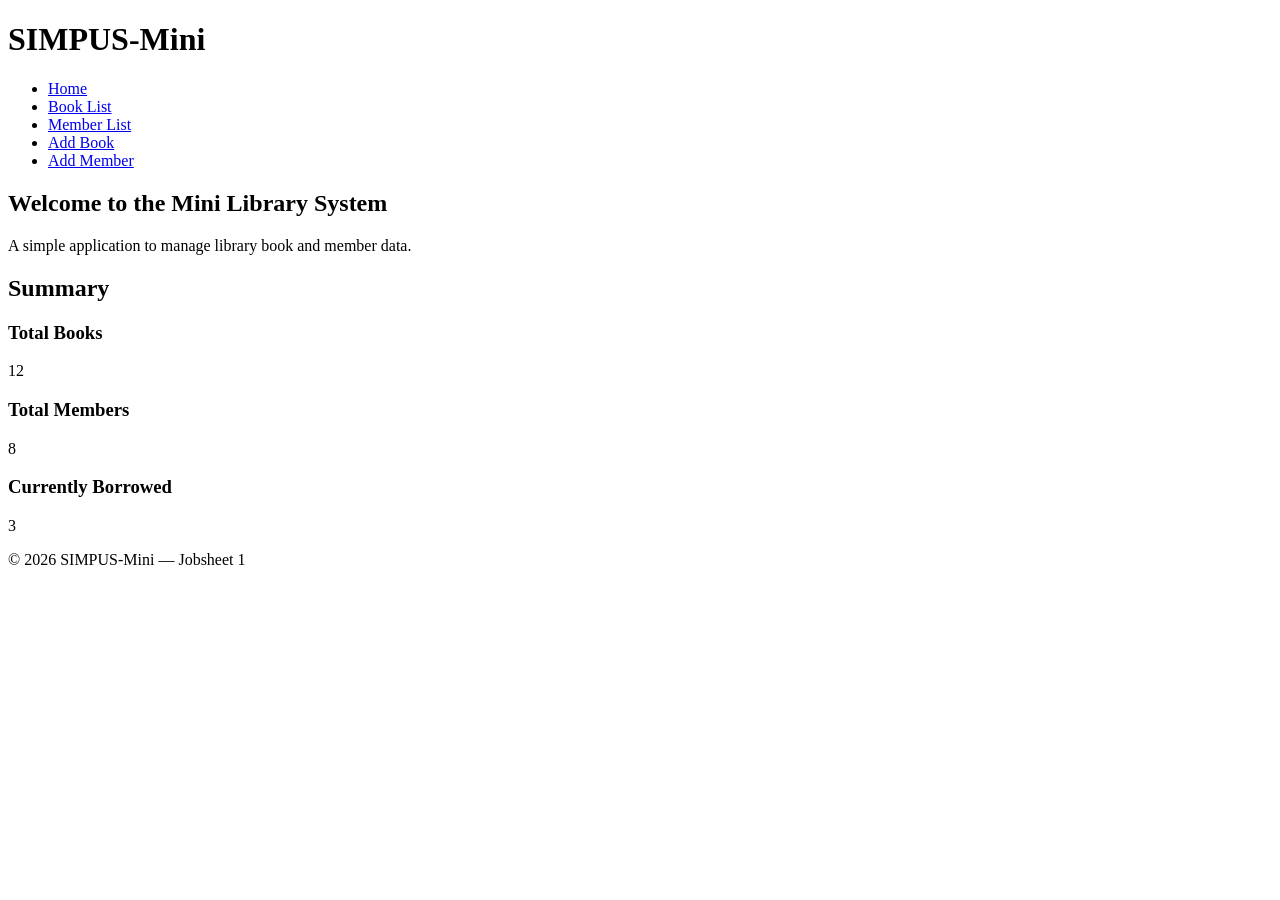
<file: jobsheet-01/index.html>
<!DOCTYPE html>
<html lang="en">
<head>
    <meta charset="UTF-8">
    <title>SIMPUS-Mini | Home</title>

</head>
<body>
    <header>
        <h1>SIMPUS-Mini</h1>
        <nav>
            <ul>
                <li><a href="index.html">Home</a></li>
                <li><a href="books/list.html">Book List</a></li>
                <li><a href="members/list.html">Member List</a></li>
                <li><a href="books/add.html">Add Book</a></li>
                <li><a href="members/add.html">Add Member</a></li>
            </ul>
        </nav>
    </header>

    <main>
        <section>
            <h2>Welcome to the Mini Library System</h2>
            <p>A simple application to manage library book and member data.</p>
        </section>

        <section>
            <h2>Summary</h2>
            <article>
                <h3>Total Books</h3>
                <p>12</p>
            </article>
            <article>
                <h3>Total Members</h3>
                <p>8</p>
            </article>
            <article>
                <h3>Currently Borrowed</h3>
                <p>3</p>
            </article>
        </section>
    </main>

    <footer>
        <p>&copy; 2026 SIMPUS-Mini &mdash; Jobsheet 1</p>
    </footer>
</body>
</html>
</file>
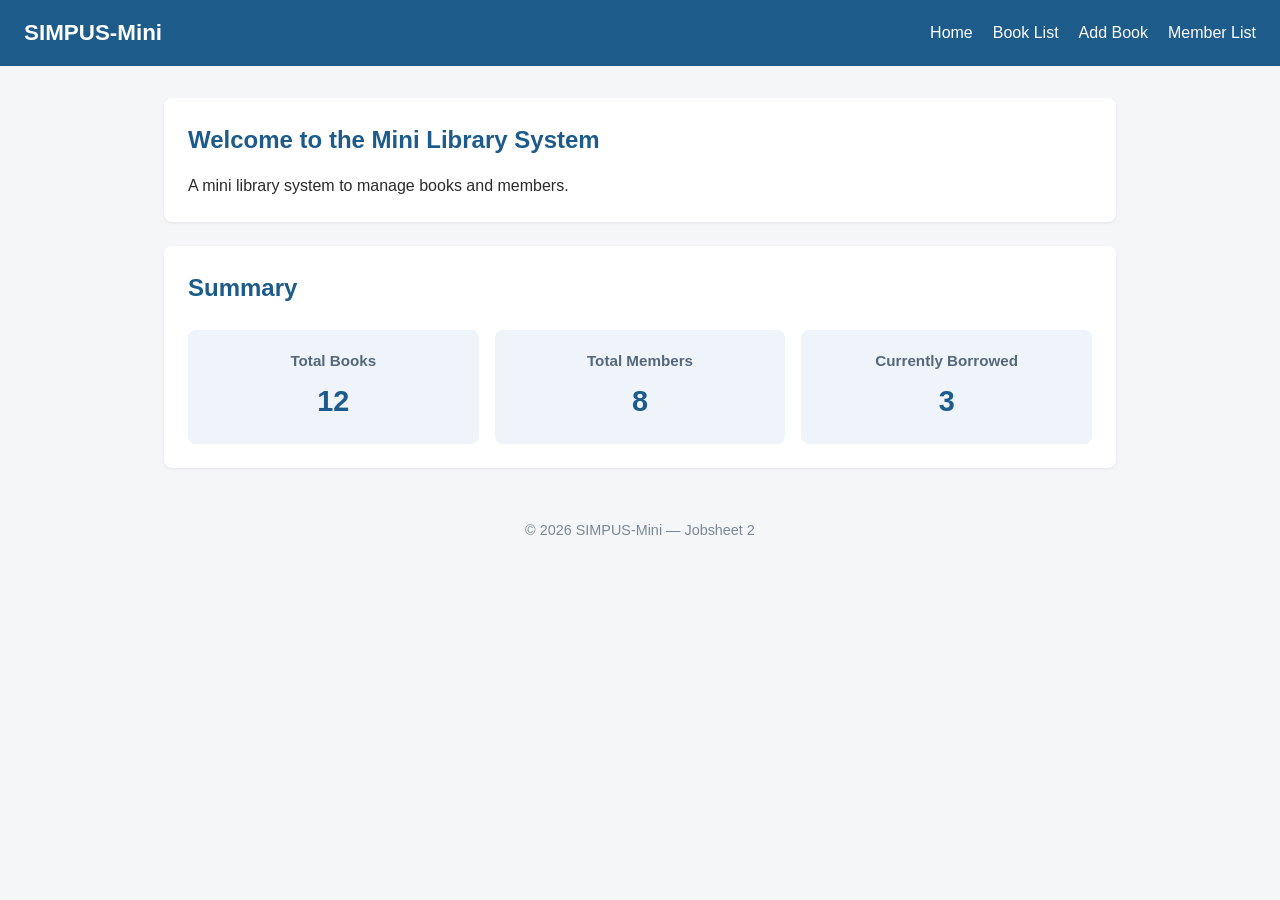
<file: jobsheet-02/index.html>
<!DOCTYPE html>
<html lang="en">
<head>
    <meta charset="UTF-8">
    <title>SIMPUS-Mini | Home</title>
    <link rel="stylesheet" href="assets/css/style.css">
</head>
<body>
    <header>
        <h1>SIMPUS-Mini</h1>
        <nav>
            <ul>
                <li><a href="index.html">Home</a></li>
                <li><a href="books/list.html">Book List</a></li>
                <li><a href="books/add.html">Add Book</a></li>
                <li><a href="members/list.html">Member List</a></li>
            </ul>
        </nav>
    </header>

    <main>
        <section>
            <h2>Welcome to the Mini Library System</h2>
            <p>A mini library system to manage books and members.</p>
        </section>
        
        <section>
            <h2>Summary</h2>
            <article>
                <h3>Total Books</h3>
                <p>12</p>
            </article>
            <article>
                <h3>Total Members</h3>
                <p>8</p>
            </article>
            <article>
                <h3>Currently Borrowed</h3>
                <p>3</p>
            </article>
        </section>
    </main>

    <footer>
        <p>&copy; 2026 SIMPUS-Mini &mdash; Jobsheet 2</p>
    </footer>
</body>
</html>
</file>
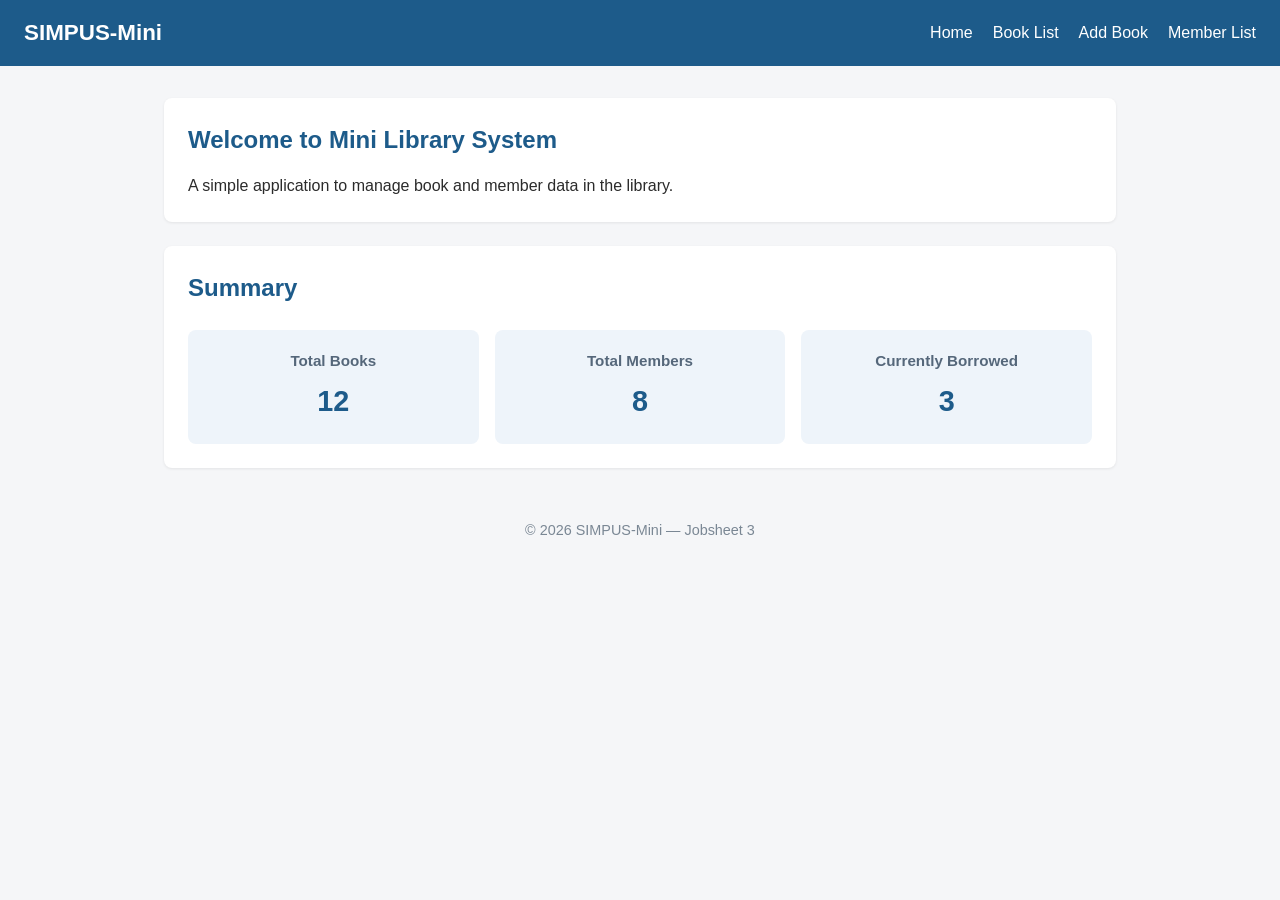
<file: jobsheet-03/index.html>
<!DOCTYPE html>
<html lang="en">
<head>
    <meta charset="UTF-8">
    <meta name="viewport" content="width=device-width, initial-scale=1">
    <title>SIMPUS-Mini | Home</title>
    <link rel="stylesheet" href="assets/css/style.css">
</head>
<body>
    <header>
        <h1>SIMPUS-Mini</h1>
        <input type="checkbox" id="nav-toggle" class="nav-toggle">
        <label for="nav-toggle" class="nav-toggle-label">&#9776;</label>
        <nav>
            <ul>
                <li><a href="index.html">Home</a></li>
                <li><a href="books/list.html">Book List</a></li>
                <li><a href="books/add.html">Add Book</a></li>
                <li><a href="members/list.html">Member List</a></li>
            </ul>
        </nav>
    </header>

    <main>
        <section>
            <h2>Welcome to Mini Library System</h2>
            <p>A simple application to manage book and member data in the library.</p>
        </section>

        <section>
            <h2>Summary</h2>
            <article>
                <h3>Total Books</h3>
                <p>12</p>
            </article>
            <article>
                <h3>Total Members</h3>
                <p>8</p>
            </article>
            <article>
                <h3>Currently Borrowed</h3>
                <p>3</p>
            </article>
        </section>
    </main>

    <footer>
        <p>&copy; 2026 SIMPUS-Mini &mdash; Jobsheet 3</p>
    </footer>
</body>
</html>
</file>
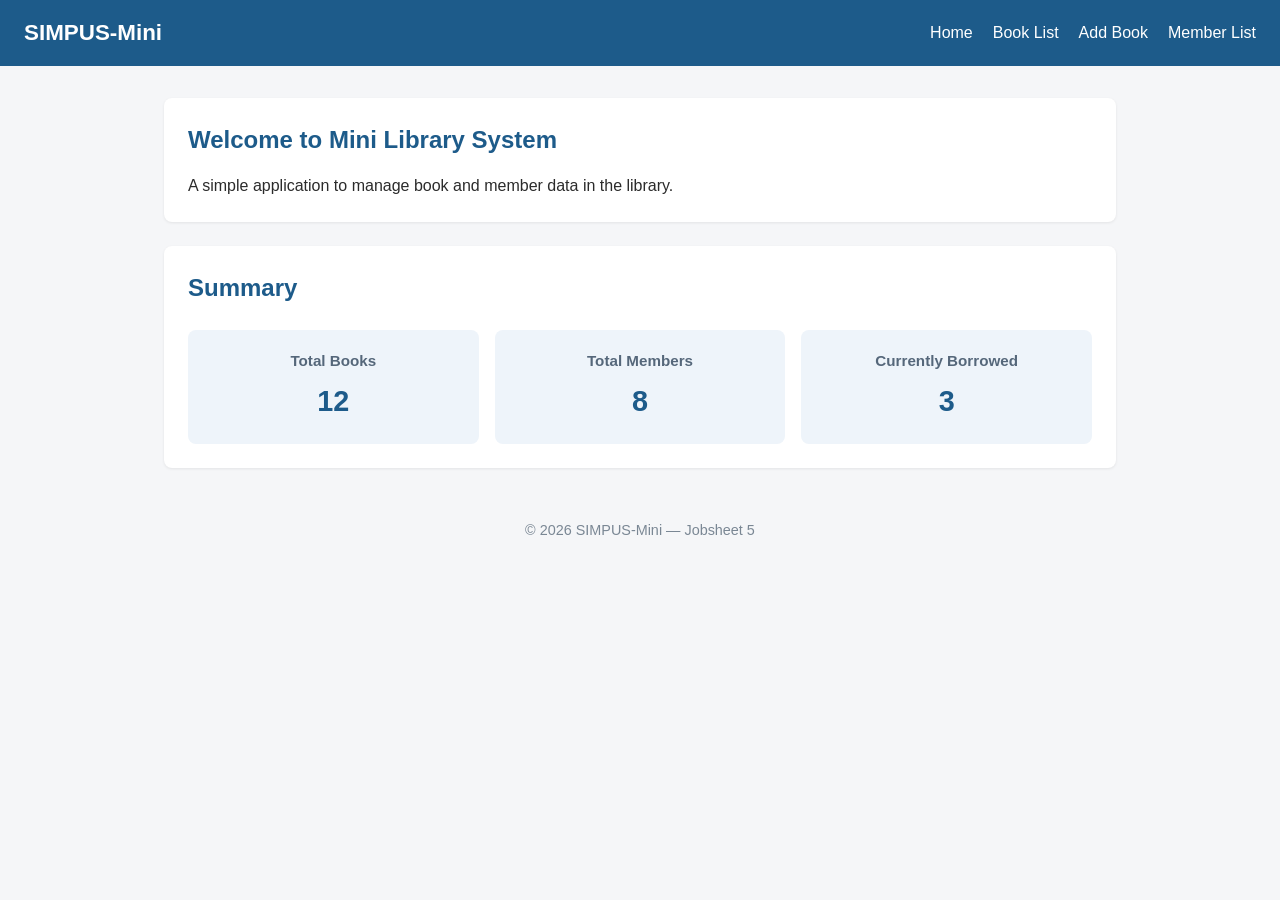
<file: jobsheet-05/index.html>
<!DOCTYPE html>
<html lang="en">
<head>
    <meta charset="UTF-8">
    <meta name="viewport" content="width=device-width, initial-scale=1">
    <title>SIMPUS-Mini | Home</title>
    <link rel="stylesheet" href="assets/css/style.css">
</head>
<body>
    <header>
        <h1>SIMPUS-Mini</h1>
        <button type="button" id="nav-toggle-btn" class="nav-toggle-label" aria-label="Menu">&#9776;</button>
        <nav>
            <ul>
                <li><a href="index.html">Home</a></li>
                <li><a href="books/list.html">Book List</a></li>
                <li><a href="books/add.html">Add Book</a></li>
                <li><a href="members/list.html">Member List</a></li>
            </ul>
        </nav>
    </header>

    <main>
        <section>
            <h2>Welcome to Mini Library System</h2>
            <p>A simple application to manage book and member data in the library.</p>
        </section>

        <section>
            <h2>Summary</h2>
            <article>
                <h3>Total Books</h3>
                <p>12</p>
            </article>
            <article>
                <h3>Total Members</h3>
                <p>8</p>
            </article>
            <article>
                <h3>Currently Borrowed</h3>
                <p>3</p>
            </article>
        </section>
    </main>

    <footer>
        <p>&copy; 2026 SIMPUS-Mini &mdash; Jobsheet 5</p>
    </footer>
    <script src="assets/js/app.js"></script>
</body>
</html>
</file>
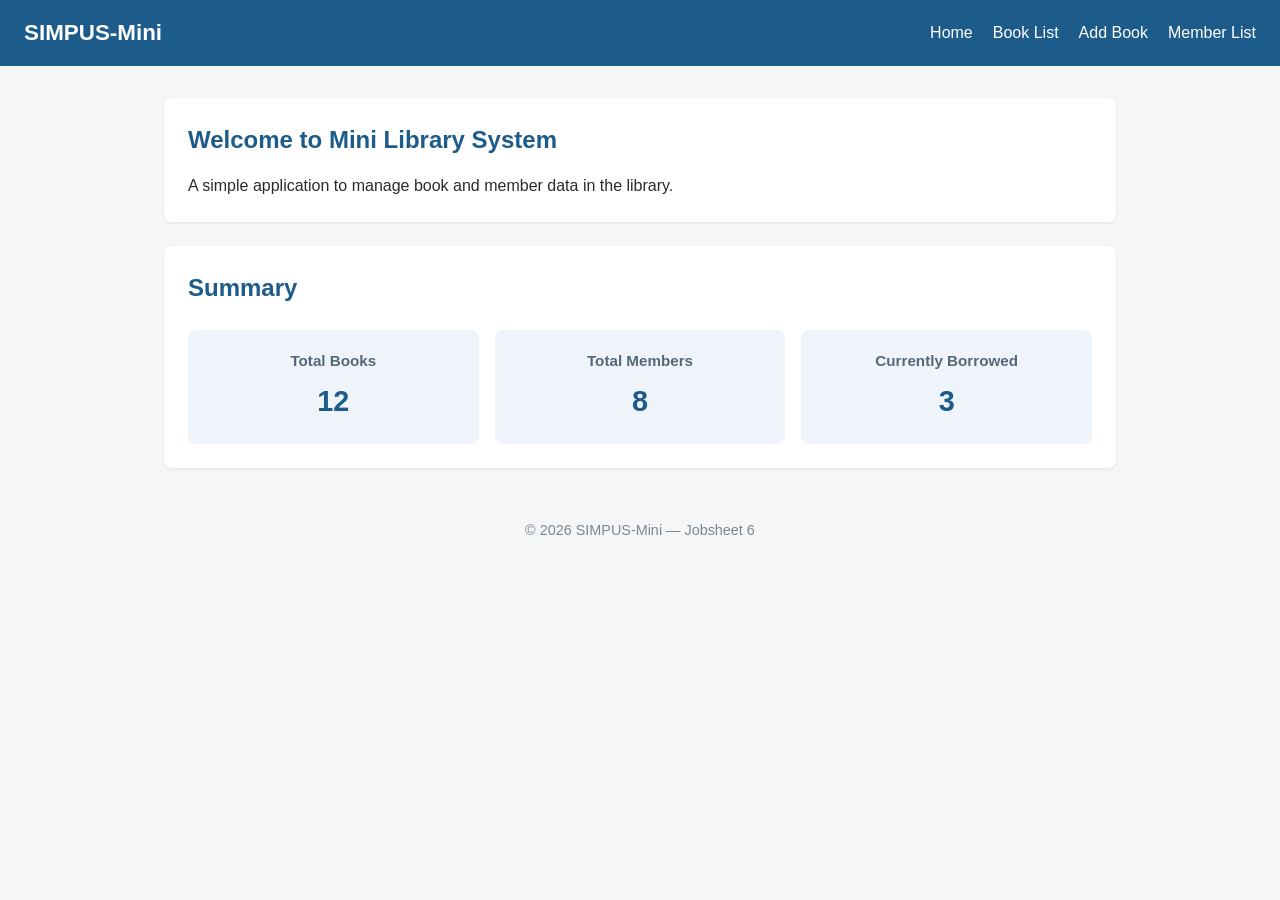
<file: jobsheet-06/index.html>
<!DOCTYPE html>
<html lang="en">
<head>
    <meta charset="UTF-8">
    <meta name="viewport" content="width=device-width, initial-scale=1">
    <title>SIMPUS-Mini | Home</title>
    <link rel="stylesheet" href="assets/css/style.css">
</head>
<body>
    <header>
        <h1>SIMPUS-Mini</h1>
        <button type="button" id="nav-toggle-btn" class="nav-toggle-label" aria-label="Menu">&#9776;</button>
        <nav>
            <ul>
                <li><a href="index.html">Home</a></li>
                <li><a href="books/list.html">Book List</a></li>
                <li><a href="books/add.html">Add Book</a></li>
                <li><a href="members/list.html">Member List</a></li>
            </ul>
        </nav>
    </header>

    <main>
        <section>
            <h2>Welcome to Mini Library System</h2>
            <p>A simple application to manage book and member data in the library.</p>
        </section>

        <section>
            <h2>Summary</h2>
            <article>
                <h3>Total Books</h3>
                <p>12</p>
            </article>
            <article>
                <h3>Total Members</h3>
                <p>8</p>
            </article>
            <article>
                <h3>Currently Borrowed</h3>
                <p>3</p>
            </article>
        </section>
    </main>

    <footer>
        <p>&copy; 2026 SIMPUS-Mini &mdash; Jobsheet 6</p>
    </footer>
    <script src="assets/js/app.js"></script>
</body>
</html>
</file>
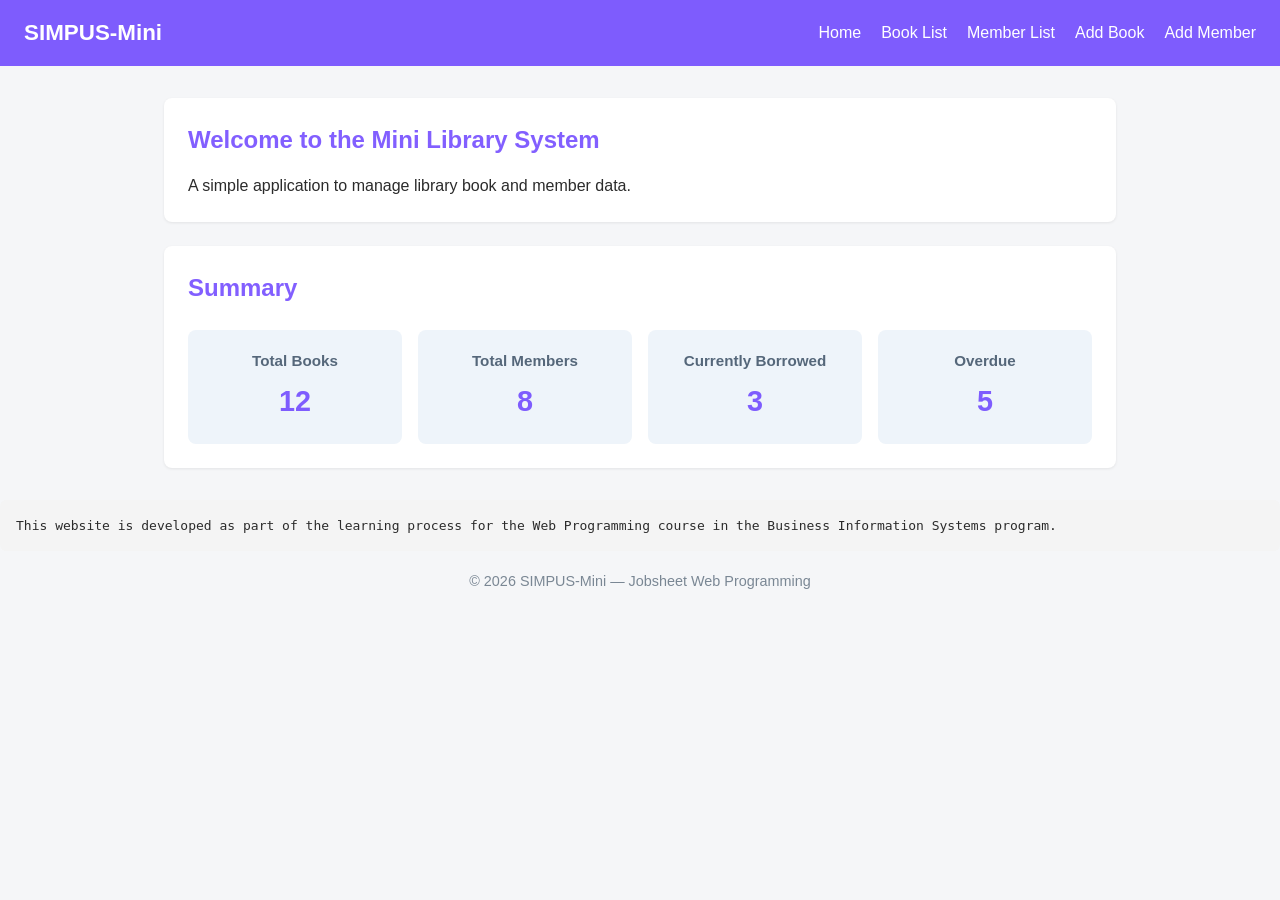
<file: My Website/index.html>
<!DOCTYPE html>
<html lang="en">
<head>
    <meta charset="UTF-8">
    <meta name="viewport" content="width=device-width, initial-scale=1">
    <title>SIMPUS-Mini | Home</title>
    <link rel="stylesheet" href="assets/assets/css/style.css">
</head>
<body>
    <header>
        <h1>SIMPUS-Mini</h1>
        <button type="button" id="nav-toggle-btn" class="nav-toggle-label" aria-label="Menu">&#9776;</button>
        <nav>
            <ul>
                <li><a href="index.html">Home</a></li>
                <li><a href="books/list.html">Book List</a></li>
                <li><a href="members/list.html">Member List</a></li>
                <li><a href="books/add.html">Add Book</a></li>
                <li><a href="members/add.html">Add Member</a></li>
            </ul>
        </nav>
    </header>

    <main>
        <section>
            <h2>Welcome to the Mini Library System</h2>
            <p>A simple application to manage library book and member data.</p>
        </section>

        <section>
            <h2>Summary</h2>
            <article>
                <h3>Total Books</h3>
                <p>12</p>
            </article>
            <article>
                <h3>Total Members</h3>
                <p>8</p>
            </article>
            <article>
                <h3>Currently Borrowed</h3>
                <p>3</p>
            </article>
            <article>
                <h3>Overdue</h3>
                <p>5</p>
            </article>
        </section>
    </main>

    <pre>This website is developed as part of the learning process for the Web Programming course in the Business Information Systems program.</pre>

    <footer>
        <p>&copy; 2026 SIMPUS-Mini &mdash; Jobsheet Web Programming</p>
    </footer>
    <script src="assets/assets/js/app.js"></script>
</body>
</html>
</file>
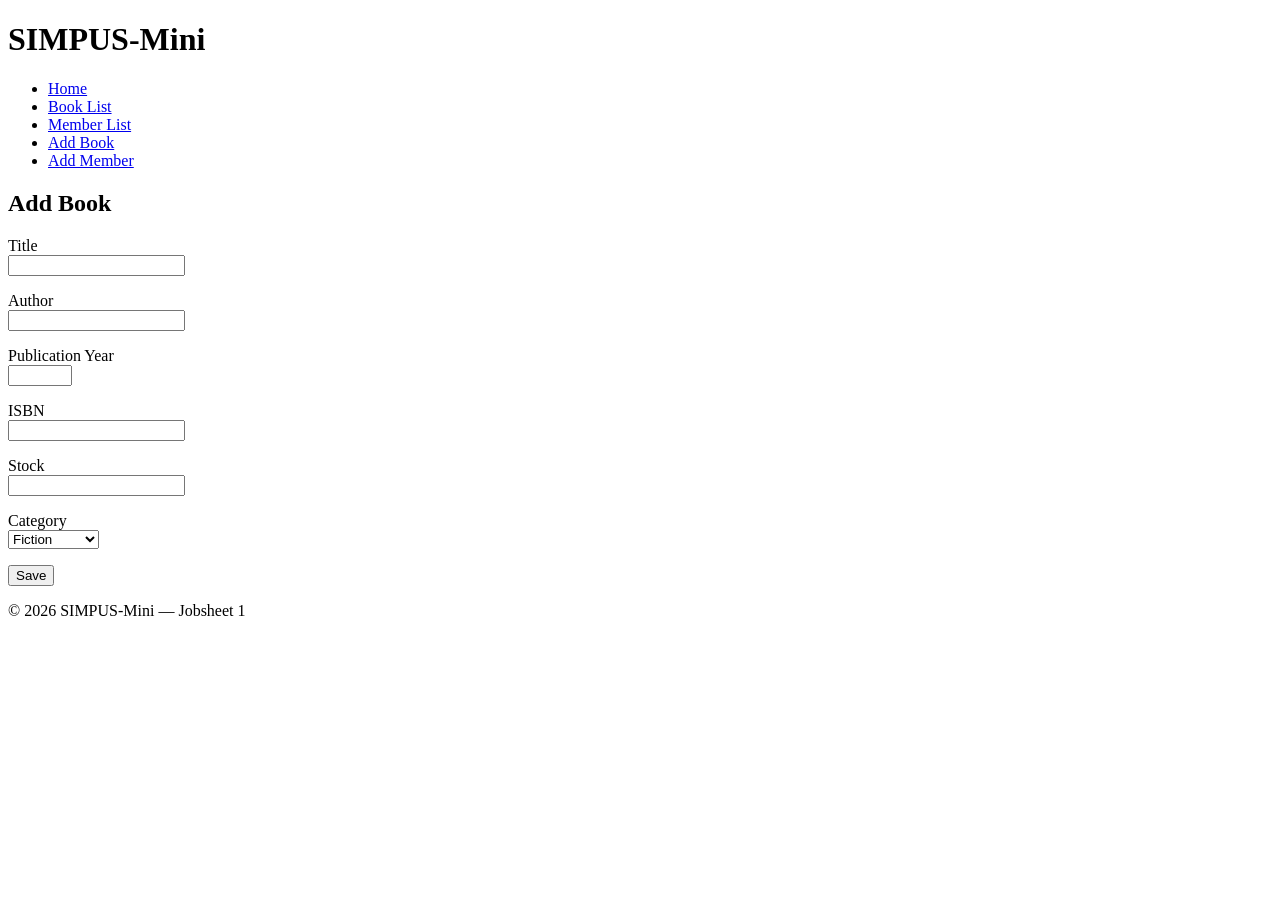
<file: jobsheet-01/books/add.html>
<!DOCTYPE html>
<html lang="en">
<head>
    <meta charset="UTF-8">
    <title>SIMPUS-Mini | Add Book</title>
</head>
<body>
    <header>
        <h1>SIMPUS-Mini</h1>
        <nav>
            <ul>
                <li><a href="../index.html">Home</a></li>
                <li><a href="list.html">Book List</a></li>
                <li><a href="../members/list.html">Member List</a></li>
                <li><a href="../books/add.html">Add Book</a></li>
                <li><a href="../members/add.html">Add Member</a></li>
            </ul>
        </nav>
    </header>

    <main>
        <section>
            <h2>Add Book</h2>
            <form>
                <p>
                    <label for="title">Title</label><br>
                    <input type="text" id="title" name="title" required>
                </p>
                <p>
                    <label for="author">Author</label><br>
                    <input type="text" id="author" name="author" required>
                </p>
                <p>
                    <label for="year">Publication Year</label><br>
                    <input type="number" id="year" name="year" min="1900" max="2026" required>
                </p>
                <p>
                    <label for="isbn">ISBN</label><br>
                    <input type="text" id="isbn" name="isbn">
                </p>
                <p>
                    <label for="stock">Stock</label><br>
                    <input type="number" id="stock" name="stock" min="0" required>
                </p>
                <p>
                    <label for="category">Category</label><br>
                    <select id="category" name="category">
                        <option value="fiction">Fiction</option>
                        <option value="non-fiction">Non-Fiction</option>
                        <option value="reference">Reference</option>
                    </select>
                </p>
                <p>
                    <button type="submit">Save</button>
                </p>
            </form>
        </section>
    </main>

    <footer>
        <p>&copy; 2026 SIMPUS-Mini &mdash; Jobsheet 1</p>
    </footer>
</body>
</html>
</file>
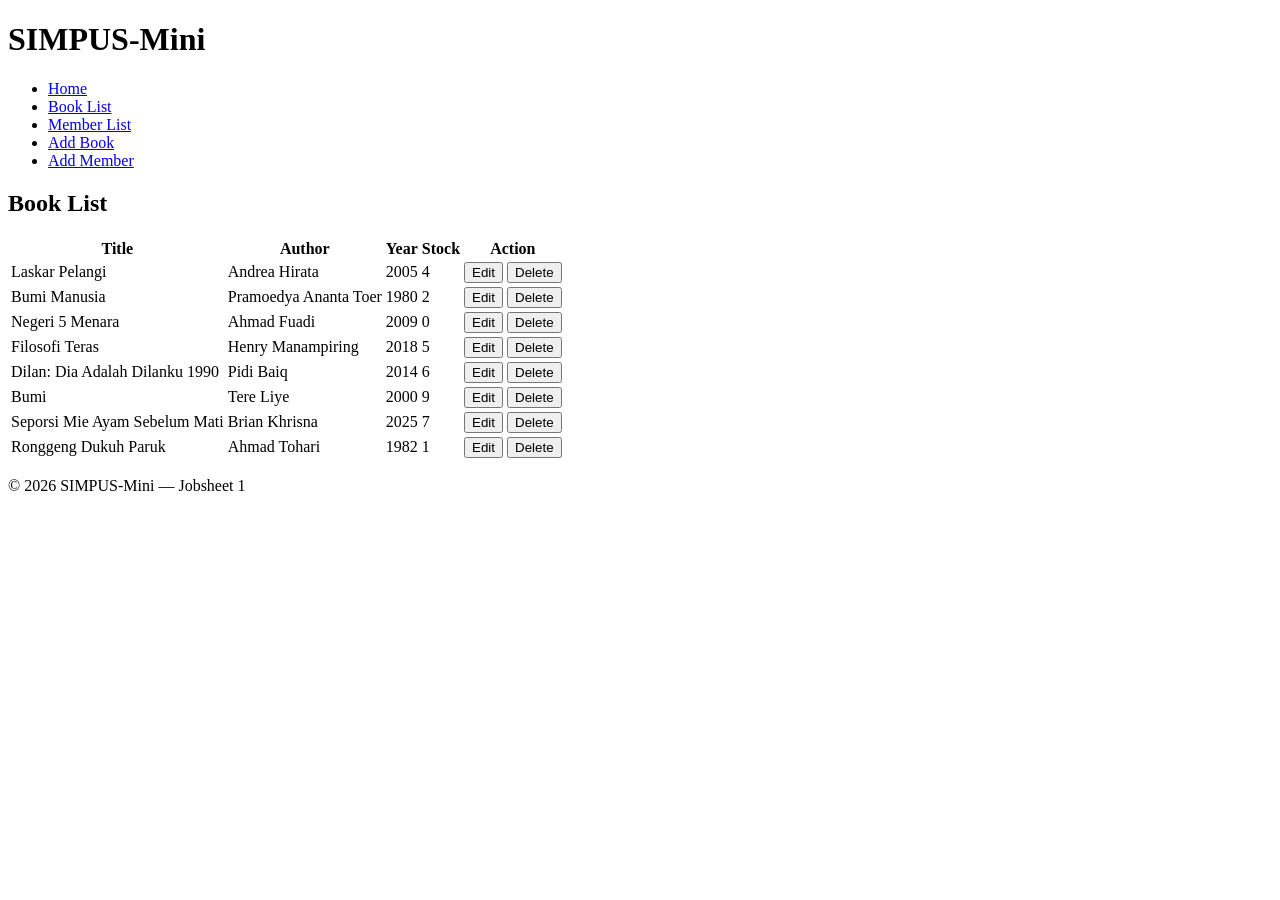
<file: jobsheet-01/books/list.html>
<!DOCTYPE html>
<html lang="en">
<head>
    <meta charset="UTF-8">
    <title>SIMPUS-Mini | Book List</title>
</head>
<body>
    <header>
        <h1>SIMPUS-Mini</h1>
        <nav>
            <ul>
                <li><a href="../index.html">Home</a></li>
                <li><a href="list.html">Book List</a></li>
                <li><a href="../members/list.html">Member List</a></li>
                <li><a href="../books/add.html">Add Book</a></li>
                <li><a href="../members/add.html">Add Member</a></li>
            </ul>
        </nav>
    </header>

    <main>
        <section>
            <h2>Book List</h2>
            <table>
                <thead>
                    <tr>
                        <th>Title</th>
                        <th>Author</th>
                        <th>Year</th>
                        <th>Stock</th>
                        <th>Action</th>
                    </tr>
                </thead>
                <tbody>
                    <tr>
                        <td>Laskar Pelangi</td>
                        <td>Andrea Hirata</td>
                        <td>2005</td>
                        <td>4</td>
                        <td>
                            <button type="button">Edit</button>
                            <button type="button">Delete</button>
                        </td>
                    </tr>
                    <tr>
                        <td>Bumi Manusia</td>
                        <td>Pramoedya Ananta Toer</td>
                        <td>1980</td>
                        <td>2</td>
                        <td>
                            <button type="button">Edit</button>
                            <button type="button">Delete</button>
                        </td>
                    </tr>
                    <tr>
                        <td>Negeri 5 Menara</td>
                        <td>Ahmad Fuadi</td>
                        <td>2009</td>
                        <td>0</td>
                        <td>
                            <button type="button">Edit</button>
                            <button type="button">Delete</button>
                        </td>
                    </tr>
                    <tr>
                        <td>Filosofi Teras</td>
                        <td>Henry Manampiring</td>
                        <td>2018</td>
                        <td>5</td>
                        <td>
                            <button type="button">Edit</button>
                            <button type="button">Delete</button>
                        </td>
                    </tr>
                    <tr>
                        <td>Dilan: Dia Adalah Dilanku 1990</td>
                        <td>Pidi Baiq</td>
                        <td>2014</td>
                        <td>6</td>
                        <td>
                            <button type="button">Edit</button>
                            <button type="button">Delete</button>
                        </td>
                    </tr>
                    <tr>
                        <td>Bumi</td>
                        <td>Tere Liye</td>
                        <td>2000</td>
                        <td>9</td>
                        <td>
                            <button type="button">Edit</button>
                            <button type="button">Delete</button>
                        </td>
                    </tr>
                    <tr>
                        <td>Seporsi Mie Ayam Sebelum Mati</td>
                        <td>Brian Khrisna</td>
                        <td>2025</td>
                        <td>7</td>
                        <td>
                            <button type="button">Edit</button>
                            <button type="button">Delete</button>
                        </td>
                    </tr>
                    <tr>
                        <td>Ronggeng Dukuh Paruk</td>
                        <td>Ahmad Tohari</td>
                        <td>1982</td>
                        <td>1</td>
                        <td>
                            <button type="button">Edit</button>
                            <button type="button">Delete</button>
                        </td>
                    </tr>
                </tbody>
            </table>
        </section>
    </main>

    <footer>
        <p>&copy; 2026 SIMPUS-Mini &mdash; Jobsheet 1</p>
    </footer>
</body>
</html>
</file>
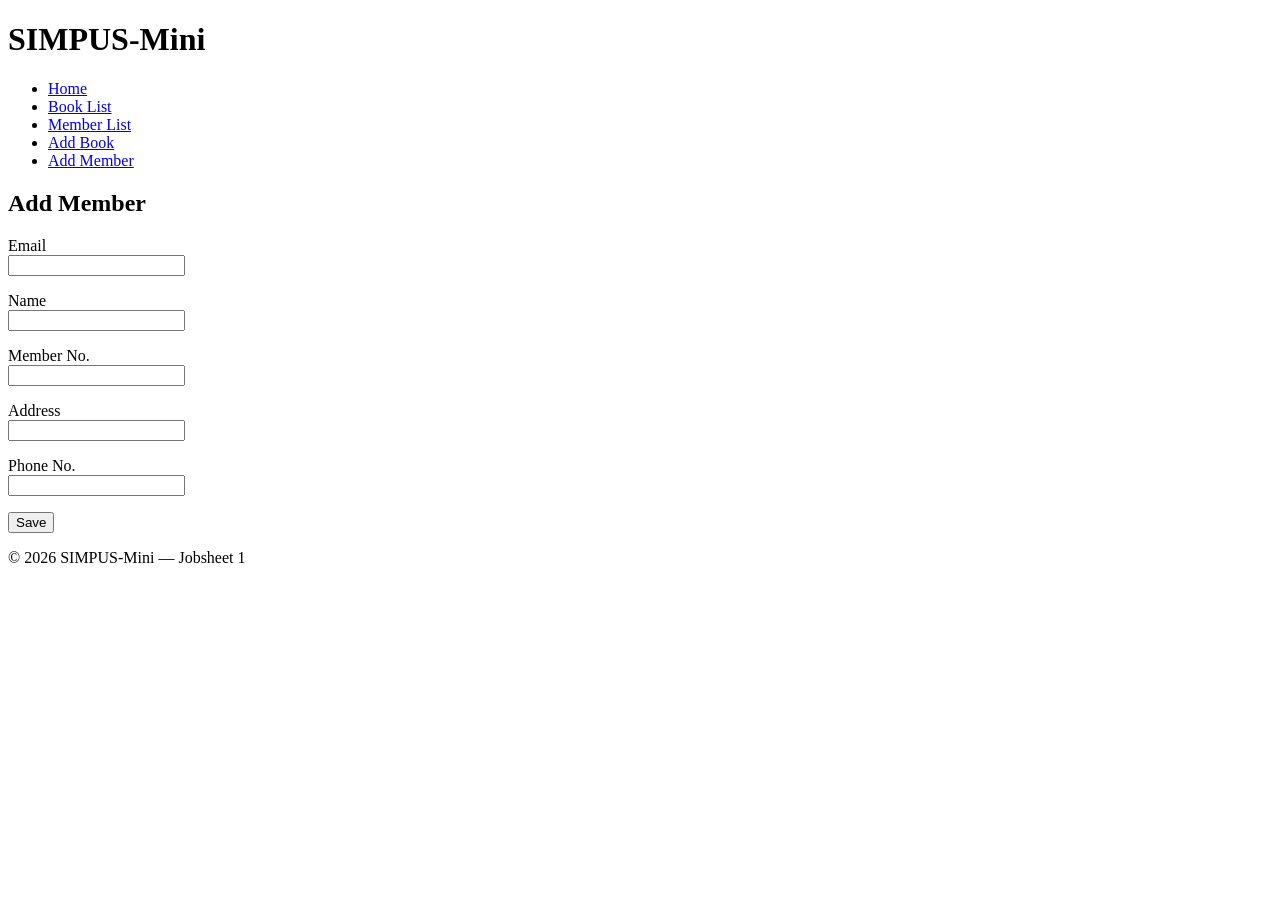
<file: jobsheet-01/members/add.html>
<!DOCTYPE html>
<html lang="en">
<head>
    <meta charset="UTF-8">
    <title>SIMPUS-Mini | Add Member</title>
</head>
<body>
    <header>
        <h1>SIMPUS-Mini</h1>
        <nav>
            <ul>
                <li><a href="../index.html">Home</a></li>
                <li><a href="../books/list.html">Book List</a></li>
                <li><a href="list.html">Member List</a></li>
                <li><a href="../books/add.html">Add Book</a></li>
                <li><a href="../members/add.html">Add Member</a></li>
            </ul>
        </nav>
    </header>

    <main>
        <section>
            <h2>Add Member</h2>
            <form>
                <p>
                    <label for="email">Email</label><br>
                    <input type="text" id="email" email="email" required>
                </p>
                <p>
                    <label for="name">Name</label><br>
                    <input type="text" id="name" name="name" required>
                </p>
                <p>
                    <label for="member_no">Member No.</label><br>
                    <input type="text" id="member_no" name="member_no" required>
                </p>
                <p>
                    <label for="address">Address</label><br>
                    <input type="text" id="address" name="address">
                </p>
                <p>
                    <label for="phone">Phone No.</label><br>
                    <input type="text" id="phone" name="phone">
                </p>
                <p>
                    <button type="submit">Save</button>
                </p>
            </form>
        </section>
    </main>

    <footer>
        <p>&copy; 2026 SIMPUS-Mini &mdash; Jobsheet 1</p>
    </footer>
</body>
</html>
</file>
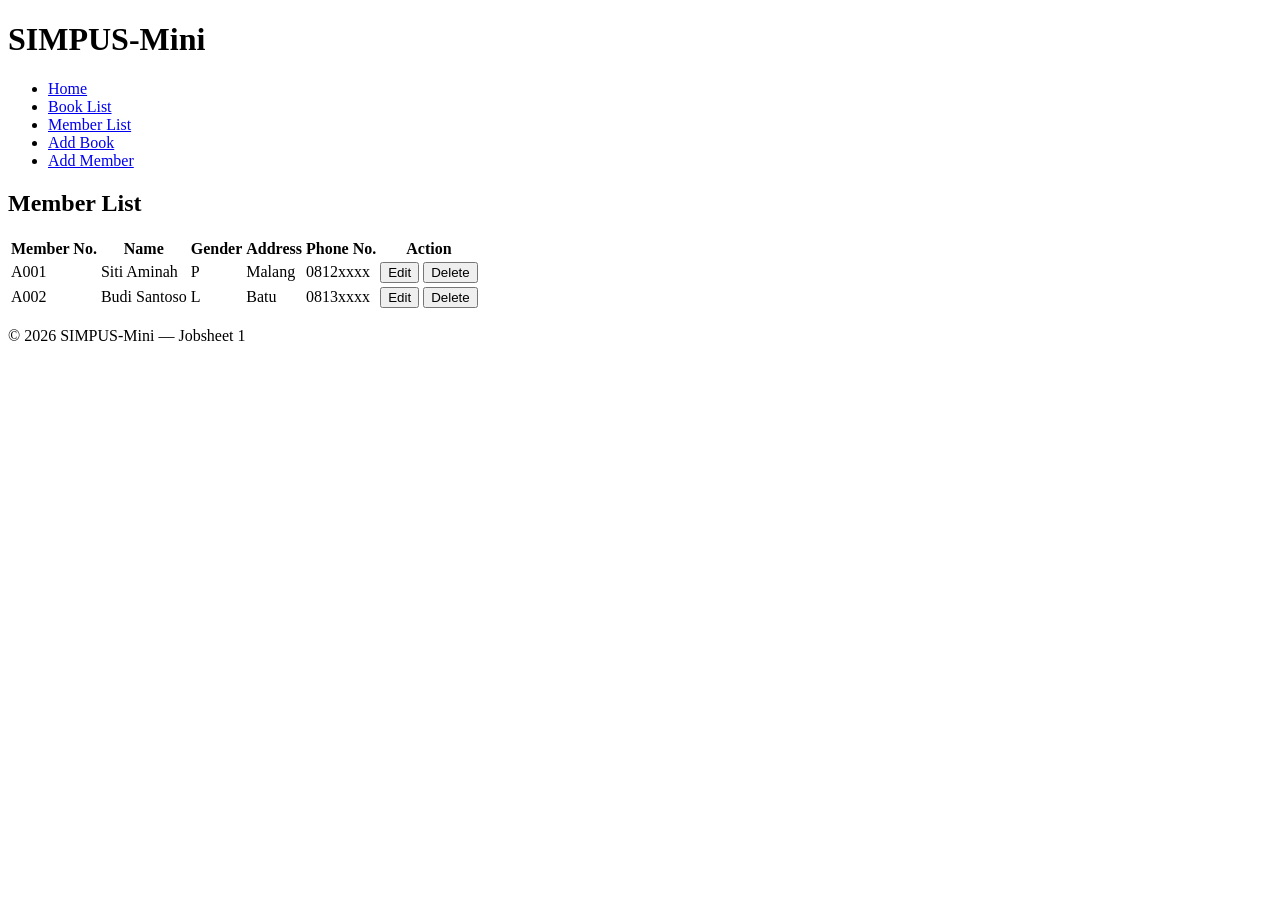
<file: jobsheet-01/members/list.html>
<!DOCTYPE html>
<html lang="en">
<head>
    <meta charset="UTF-8">
    <title>SIMPUS-Mini | Member List</title>
</head>
<body>
    <header>
        <h1>SIMPUS-Mini</h1>
        <nav>
            <ul>
                <li><a href="../index.html">Home</a></li>
                <li><a href="../books/list.html">Book List</a></li>
                <li><a href="list.html">Member List</a></li>
                <li><a href="../books/add.html">Add Book</a></li>
                <li><a href="../members/add.html">Add Member</a></li>
            </ul>
        </nav>
    </header>

    <main>
        <section>
            <h2>Member List</h2>
            <table>
                <thead>
                    <tr>
                        <th>Member No.</th>
                        <th>Name</th>
                        <th>Gender</th>
                        <th>Address</th>
                        <th>Phone No.</th>
                        <th>Action</th>
                    </tr>
                </thead>
                <tbody>
                    <tr>
                        <td>A001</td>
                        <td>Siti Aminah</td>
                        <td>P</td>
                        <td>Malang</td>
                        <td>0812xxxx</td>
                        <td>
                            <button type="button">Edit</button>
                            <button type="button">Delete</button>
                        </td>
                    </tr>
                    <tr>
                        <td>A002</td>
                        <td>Budi Santoso</td>
                        <td>L</td>
                        <td>Batu</td>
                        <td>0813xxxx</td>
                        <td>
                            <button type="button">Edit</button>
                            <button type="button">Delete</button>
                        </td>
                    </tr>
                </tbody>
            </table>
        </section>
    </main>

    <footer>
        <p>&copy; 2026 SIMPUS-Mini &mdash; Jobsheet 1</p>
    </footer>
</body>
</html>
</file>
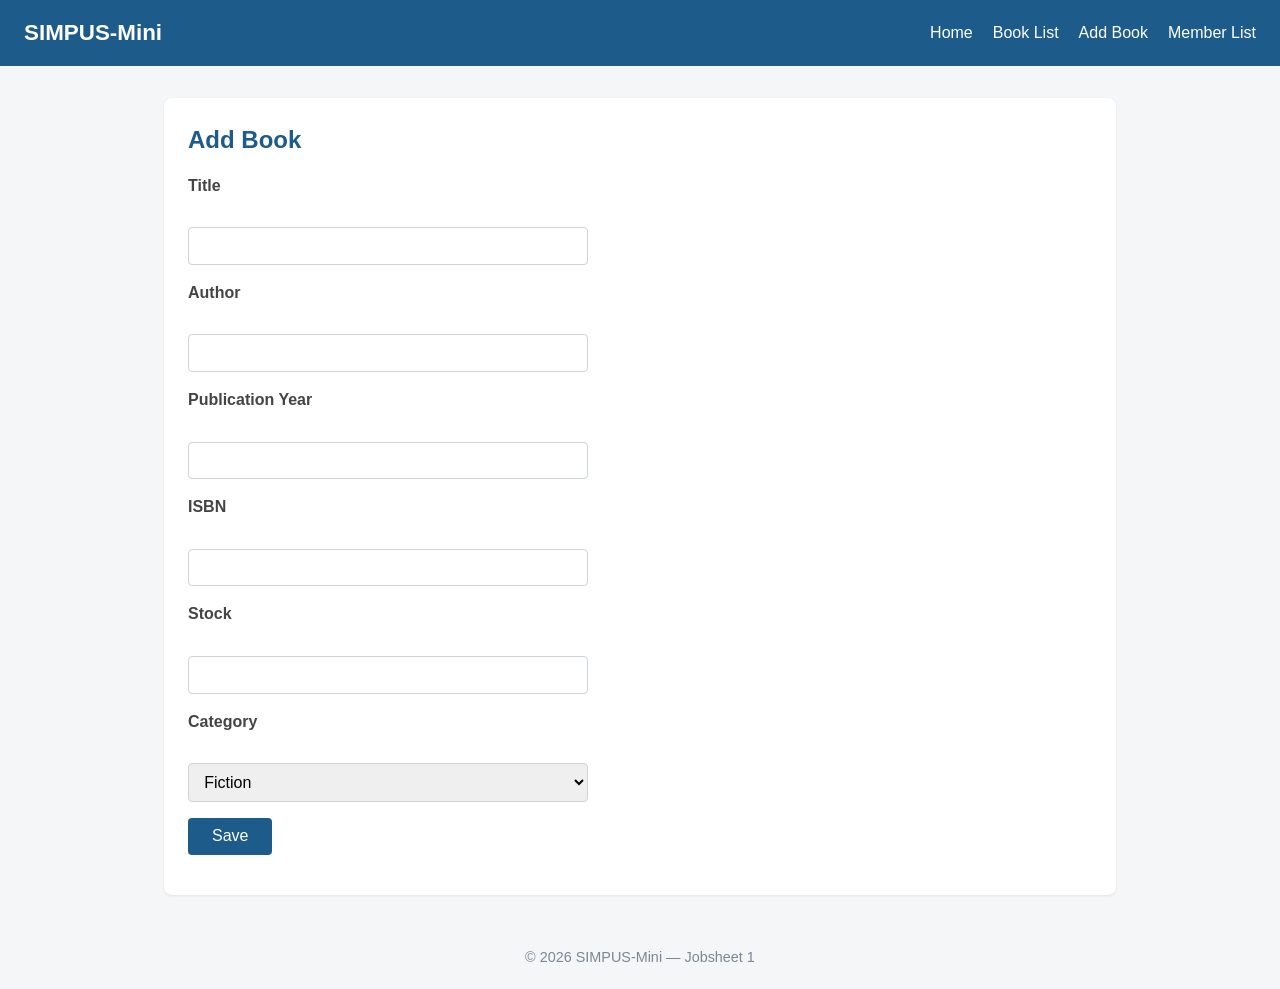
<file: jobsheet-02/books/add.html>
<!DOCTYPE html>
<html lang="en">
<head>
    <meta charset="UTF-8">
    <title>SIMPUS-Mini | Add Book</title>
    <link rel="stylesheet" href="../assets/css/style.css">
</head>
<body>
    <header>
        <h1>SIMPUS-Mini</h1>
        <nav>
            <ul>
                <li><a href="../index.html">Home</a></li>
                <li><a href="list.html">Book List</a></li>
                <li><a href="add.html">Add Book</a></li>
                <li><a href="../members/list.html">Member List</a></li>
            </ul>
        </nav>
    </header>

    <main>
        <section>
            <h2>Add Book</h2>
            <form>
                <p>
                    <label for="title">Title</label><br>
                    <input type="text" id="title" name="title" required>
                </p>
                <p>
                    <label for="author">Author</label><br>
                    <input type="text" id="author" name="author" required>
                </p>
                <p>
                    <label for="year">Publication Year</label><br>
                    <input type="number" id="year" name="year" min="1900" max="2026" required>
                </p>
                <p>
                    <label for="isbn">ISBN</label><br>
                    <input type="text" id="isbn" name="isbn">
                </p>
                <p>
                    <label for="stock">Stock</label><br>
                    <input type="number" id="stock" name="stock" min="0" required>
                </p>
                <p>
                    <label for="category">Category</label><br>
                    <select id="category" name="category">
                        <option value="fiction">Fiction</option>
                        <option value="non-fiction">Non-Fiction</option>
                        <option value="reference">Reference</option>
                    </select>
                </p>
                <p>
                    <button type="submit">Save</button>
                </p>
            </form>
        </section>
    </main>

    <footer>
        <p>&copy; 2026 SIMPUS-Mini &mdash; Jobsheet 1</p>
    </footer>
</body>
</html>
</file>
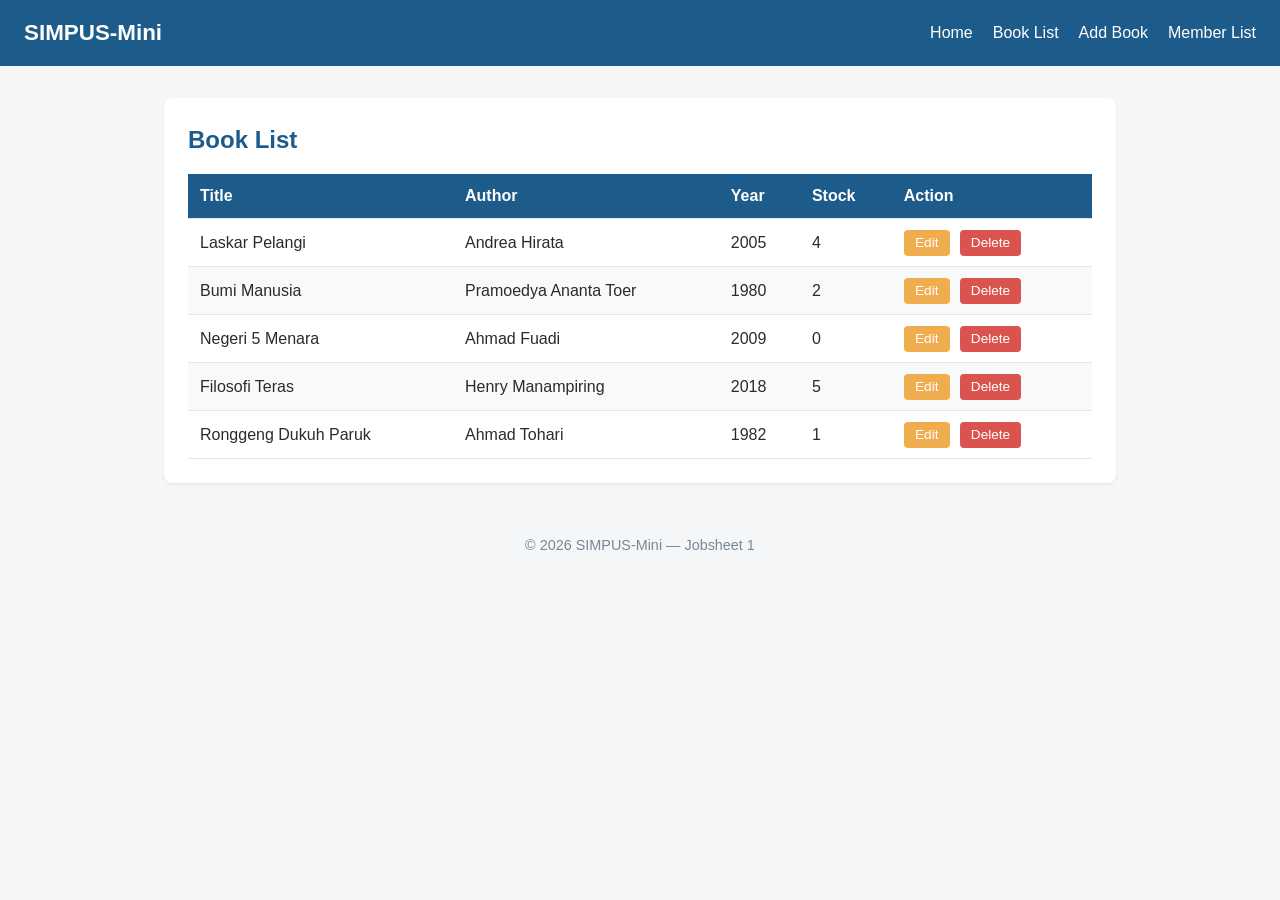
<file: jobsheet-02/books/list.html>
<!DOCTYPE html>
<html lang="en">
<head>
    <meta charset="UTF-8">
    <title>SIMPUS-Mini | Book List</title>
    <link rel="stylesheet" href="../assets/css/style.css">
</head>
<body>
    <header>
        <h1>SIMPUS-Mini</h1>
        <nav>
            <ul>
                <li><a href="../index.html">Home</a></li>
                <li><a href="list.html">Book List</a></li>
                <li><a href="add.html">Add Book</a></li>
                <li><a href="../members/list.html">Member List</a></li>
            </ul>
        </nav>
    </header>

    <main>
        <section>
            <h2>Book List</h2>
            <table>
                <thead>
                    <tr>
                        <th>Title</th>
                        <th>Author</th>
                        <th>Year</th>
                        <th>Stock</th>
                        <th>Action</th>
                    </tr>
                </thead>
                <tbody>
                    <tr>
                        <td>Laskar Pelangi</td>
                        <td>Andrea Hirata</td>
                        <td>2005</td>
                        <td>4</td>
                        <td>
                            <button type="button">Edit</button>
                            <button type="button">Delete</button>
                        </td>
                    </tr>
                    <tr>
                        <td>Bumi Manusia</td>
                        <td>Pramoedya Ananta Toer</td>
                        <td>1980</td>
                        <td>2</td>
                        <td>
                            <button type="button">Edit</button>
                            <button type="button">Delete</button>
                        </td>
                    </tr>
                    <tr>
                        <td>Negeri 5 Menara</td>
                        <td>Ahmad Fuadi</td>
                        <td>2009</td>
                        <td>0</td>
                        <td>
                            <button type="button">Edit</button>
                            <button type="button">Delete</button>
                        </td>
                    </tr>
                    <tr>
                        <td>Filosofi Teras</td>
                        <td>Henry Manampiring</td>
                        <td>2018</td>
                        <td>5</td>
                        <td>
                            <button type="button">Edit</button>
                            <button type="button">Delete</button>
                        </td>
                    </tr>
                    <tr>
                        <td>Ronggeng Dukuh Paruk</td>
                        <td>Ahmad Tohari</td>
                        <td>1982</td>
                        <td>1</td>
                        <td>
                            <button type="button">Edit</button>
                            <button type="button">Delete</button>
                        </td>
                    </tr>
                </tbody>
            </table>
        </section>
    </main>

    <footer>
        <p>&copy; 2026 SIMPUS-Mini &mdash; Jobsheet 1</p>
    </footer>
</body>
</html>
</file>
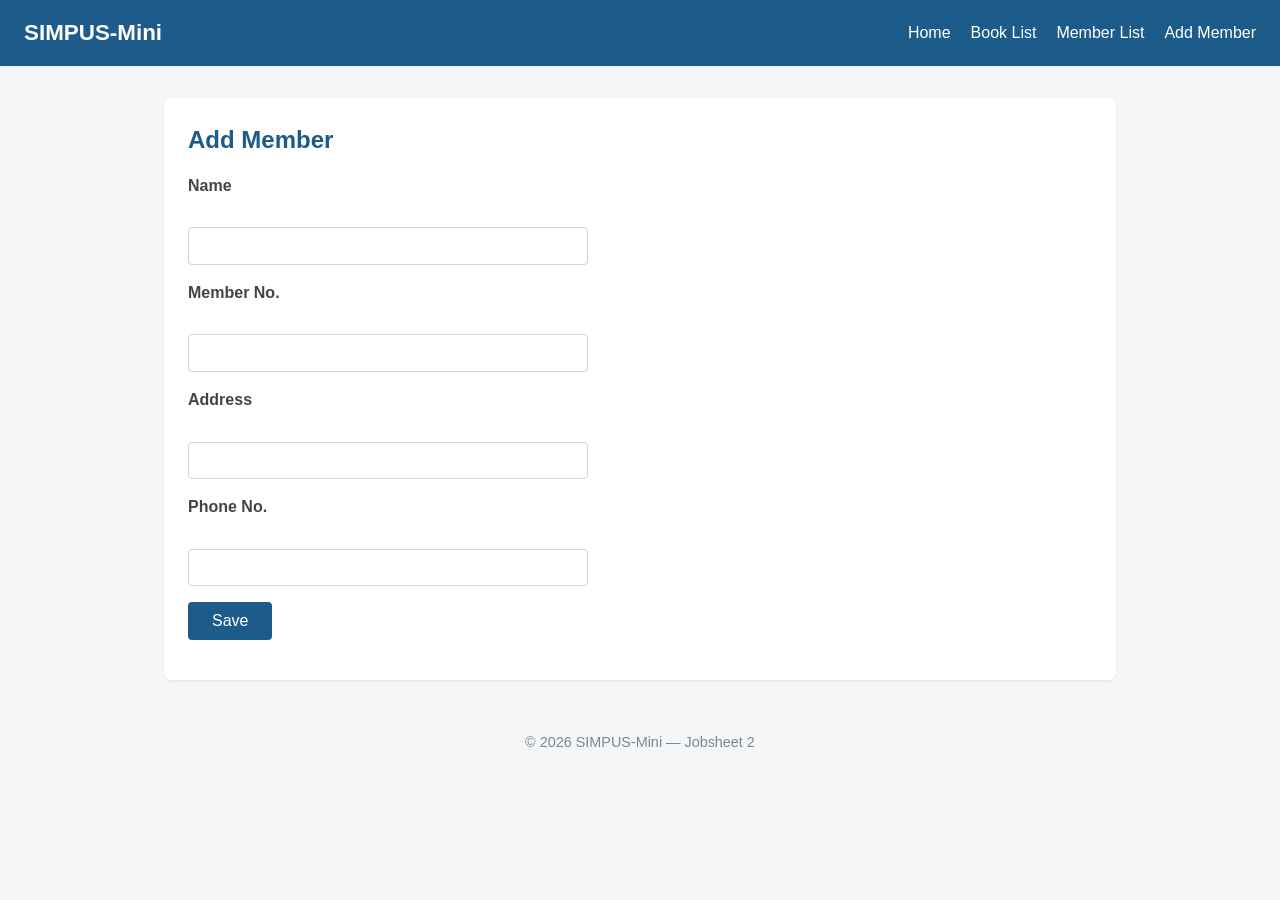
<file: jobsheet-02/members/add.html>
<!DOCTYPE html>
<html lang="en">
<head>
    <meta charset="UTF-8">
    <title>SIMPUS-Mini | Add Member</title>
    <link rel="stylesheet" href="../assets/css/style.css">
</head>
<body>
    <header>
        <h1>SIMPUS-Mini</h1>
        <nav>
            <ul>
                <li><a href="../index.html">Home</a></li>
                <li><a href="../books/list.html">Book List</a></li>
                <li><a href="list.html">Member List</a></li>
                <li><a href="add.html">Add Member</a></li>
            </ul>
        </nav>
    </header>

    <main>
        <section>
            <h2>Add Member</h2>
            <form>
                <p>
                    <label for="name">Name</label><br>
                    <input type="text" id="name" name="name" required>
                </p>
                <p>
                    <label for="member_no">Member No.</label><br>
                    <input type="text" id="member_no" name="member_no" required>
                </p>
                <p>
                    <label for="address">Address</label><br>
                    <input type="text" id="address" name="address">
                </p>
                <p>
                    <label for="phone">Phone No.</label><br>
                    <input type="text" id="phone" name="phone">
                </p>
                <p>
                    <button type="submit">Save</button>
                </p>
            </form>
        </section>
    </main>

    <footer>
        <p>&copy; 2026 SIMPUS-Mini &mdash; Jobsheet 2</p>
    </footer>
</body>
</html>
</file>
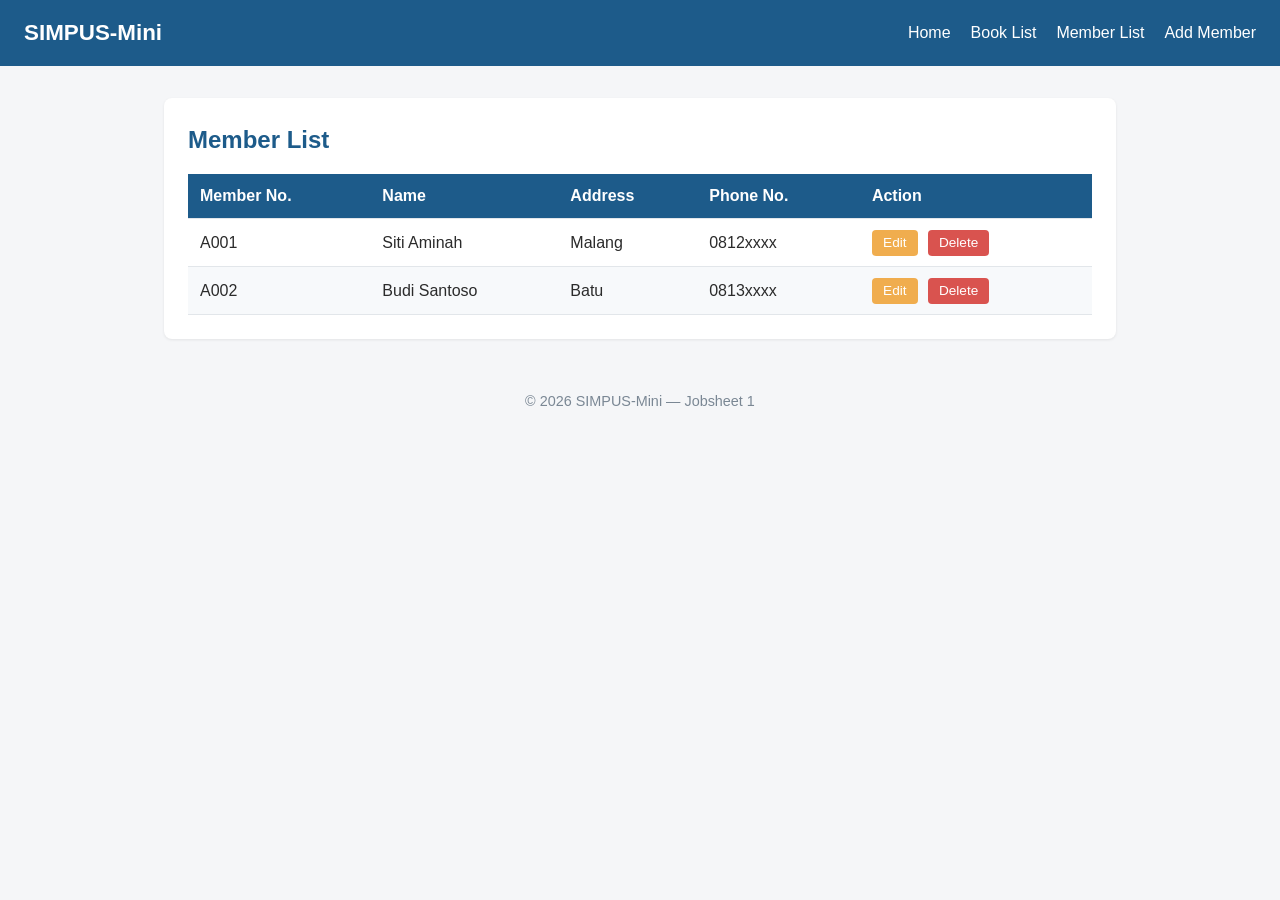
<file: jobsheet-02/members/list.html>
<!DOCTYPE html>
<html lang="en">
<head>
    <meta charset="UTF-8">
    <title>SIMPUS-Mini | Member List</title>
    <link rel="stylesheet" href="../assets/css/style.css">
</head>
<body>
    <header>
        <h1>SIMPUS-Mini</h1>
        <nav>
            <ul>
                <li><a href="../index.html">Home</a></li>
                <li><a href="../books/list.html">Book List</a></li>
                <li><a href="list.html">Member List</a></li>
                <li><a href="add.html">Add Member</a></li>
            </ul>
        </nav>
    </header>

    <main>
        <section>
            <h2>Member List</h2>
            <table>
                <thead>
                    <tr>
                        <th>Member No.</th>
                        <th>Name</th>
                        <th>Address</th>
                        <th>Phone No.</th>
                        <th>Action</th>
                    </tr>
                </thead>
                <tbody>
                    <tr>
                        <td>A001</td>
                        <td>Siti Aminah</td>
                        <td>Malang</td>
                        <td>0812xxxx</td>
                        <td>
                            <button type="button">Edit</button>
                            <button type="button">Delete</button>
                        </td>
                    </tr>
                    <tr>
                        <td>A002</td>
                        <td>Budi Santoso</td>
                        <td>Batu</td>
                        <td>0813xxxx</td>
                        <td>
                            <button type="button">Edit</button>
                            <button type="button">Delete</button>
                        </td>
                    </tr>
                </tbody>
            </table>
        </section>
    </main>

    <footer>
        <p>&copy; 2026 SIMPUS-Mini &mdash; Jobsheet 1</p>
    </footer>
</body>
</html>
</file>
<file: jobsheet-02/assets/css/style.css>
/* ===== Reset & Base ===== */
* {
    box-sizing: border-box;
    margin: 0;
    padding: 0;
}

body {
    font-family: "Segoe UI", Arial, sans-serif;
    color: #2b2b2b;
    background-color: #f5f6f8;
    line-height: 1.5;
}

a {
    color: #1d5b8a;
    text-decoration: none;
}

a:hover {
    text-decoration: underline;
}

/* ===== Header & Navbar (Flexbox) ===== */
header {
    background-color: #1d5b8a;
    color: #fff;
    padding: 1rem 1.5rem;
    display: flex;
    align-items: center;
    justify-content: space-between;
    flex-wrap: wrap;
}

header h1 {
    font-size: 1.4rem;
}

header nav ul {
    list-style: none;
    display: flex;
    gap: 1.25rem;
}

header nav a {
    color: #fff;
    font-weight: 500;
}

/* ===== Main Layout ===== */
main {
    max-width: 1000px;
    margin: 2rem auto;
    padding: 0 1.5rem;
}

section {
    background-color: #fff;
    border-radius: 8px;
    padding: 1.5rem;
    margin-bottom: 1.5rem;
    box-shadow: 0 1px 3px rgba(0, 0, 0, 0.08);
}

section h2 {
    margin-bottom: 1rem;
    color: #1d5b8a;
}

/* ===== Statistic Cards (CSS Grid) ===== */
main section:nth-of-type(2) h2 {
    grid-column: 1 / -1;
    margin-bottom: 0.5rem;
}

main section:nth-of-type(2) {
    display: grid;
    grid-template-columns: repeat(3, 1fr);
    gap: 1rem;
}

main section:nth-of-type(2) article {
    background-color: #eef4fa;
    border-radius: 8px;
    padding: 1.25rem;
    text-align: center;
}

main section:nth-of-type(2) article h3 {
    font-size: 0.95rem;
    color: #55677a;
    margin-bottom: 0.5rem;
}

main section:nth-of-type(2) article p {
    font-size: 1.8rem;
    font-weight: 700;
    color: #1d5b8a;
}

/* ===== Table ===== */
table {
    width: 100%;
    border-collapse: collapse;
}

th, td {
    text-align: left;
    padding: 0.65rem 0.75rem;
    border-bottom: 1px solid #e2e6ea;
}

thead {
    background-color: #1d5b8a;
    color: #fff;
}

tbody tr:nth-child(even) {
    background-color: #f7f9fb;
}

tbody tr:hover {
    background-color: #eef4fa;
}

td button {
    padding: 0.35rem 0.7rem;
    margin-right: 0.35rem;
    border: none;
    border-radius: 4px;
    cursor: pointer;
    font-size: 0.85rem;
}

td button:first-of-type {
    background-color: #f0ad4e;
    color: #fff;
}

td button:last-of-type {
    background-color: #d9534f;
    color: #fff;
}

/* ===== Form ===== */
form p {
    margin-bottom: 1rem;
}

form label {
    display: block;
    margin-bottom: 0.35rem;
    font-weight: 600;
    color: #444;
}

form input,
form select {
    width: 100%;
    max-width: 400px;
    padding: 0.55rem 0.7rem;
    border: 1px solid #cdd4da;
    border-radius: 4px;
    font-size: 1rem;
}

form button[type="submit"] {
    background-color: #1d5b8a;
    color: #fff;
    border: none;
    padding: 0.6rem 1.5rem;
    border-radius: 4px;
    font-size: 1rem;
    cursor: pointer;
}

form button[type="submit"]:hover {
    background-color: #164869;
}

/* ===== Footer ===== */
footer {
    text-align: center;
    padding: 1.25rem;
    color: #7a8794;
    font-size: 0.9rem;
}
</file>
<file: jobsheet-03/assets/css/style.css>
/* ===== Reset & Base ===== */
* {
    box-sizing: border-box;
    margin: 0;
    padding: 0;
}

body {
    font-family: "Segoe UI", Arial, sans-serif;
    color: #2b2b2b;
    background-color: #f5f6f8;
    line-height: 1.5;
}

a {
    color: #1d5b8a;
    text-decoration: none;
}

a:hover {
    text-decoration: underline;
}

/* ===== Header & Navbar (Flexbox) ===== */
header {
    background-color: #1d5b8a;
    color: #fff;
    padding: 1rem 1.5rem;
    display: flex;
    align-items: center;
    justify-content: space-between;
    flex-wrap: wrap;
}

header h1 {
    font-size: 1.4rem;
}

header nav ul {
    list-style: none;
    display: flex;
    gap: 1.25rem;
}

header nav a {
    color: #fff;
    font-weight: 500;
}

/* ===== Main Layout ===== */
main {
    max-width: 1000px;
    margin: 2rem auto;
    padding: 0 1.5rem;
}

section {
    background-color: #fff;
    border-radius: 8px;
    padding: 1.5rem;
    margin-bottom: 1.5rem;
    box-shadow: 0 1px 3px rgba(0, 0, 0, 0.08);
}

section h2 {
    margin-bottom: 1rem;
    color: #1d5b8a;
}

/* ===== Kartu Statistik (CSS Grid) ===== */
main section:nth-of-type(2) h2 {
    grid-column: 1 / -1;
    margin-bottom: 0.5rem;
}

main section:nth-of-type(2) {
    display: grid;
    grid-template-columns: repeat(3, 1fr);
    gap: 1rem;
}

main section:nth-of-type(2) article {
    background-color: #eef4fa;
    border-radius: 8px;
    padding: 1.25rem;
    text-align: center;
}

main section:nth-of-type(2) article h3 {
    font-size: 0.95rem;
    color: #55677a;
    margin-bottom: 0.5rem;
}

main section:nth-of-type(2) article p {
    font-size: 1.8rem;
    font-weight: 700;
    color: #1d5b8a;
}

/* ===== Tabel ===== */
table {
    width: 100%;
    border-collapse: collapse;
}

th, td {
    text-align: left;
    padding: 0.65rem 0.75rem;
    border-bottom: 1px solid #e2e6ea;
}

thead {
    background-color: #1d5b8a;
    color: #fff;
}

tbody tr:nth-child(even) {
    background-color: #f7f9fb;
}

tbody tr:hover {
    background-color: #eef4fa;
}

td button {
    padding: 0.35rem 0.7rem;
    margin-right: 0.35rem;
    border: none;
    border-radius: 4px;
    cursor: pointer;
    font-size: 0.85rem;
}

td button:first-of-type {
    background-color: #f0ad4e;
    color: #fff;
}

td button:last-of-type {
    background-color: #d9534f;
    color: #fff;
}

/* ===== Form ===== */
form p {
    margin-bottom: 1rem;
}

form label {
    display: block;
    margin-bottom: 0.35rem;
    font-weight: 600;
    color: #444;
}

form input,
form select {
    width: 100%;
    max-width: 400px;
    padding: 0.55rem 0.7rem;
    border: 1px solid #cdd4da;
    border-radius: 4px;
    font-size: 1rem;
}

form button[type="submit"] {
    background-color: #1d5b8a;
    color: #fff;
    border: none;
    padding: 0.6rem 1.5rem;
    border-radius: 4px;
    font-size: 1rem;
    cursor: pointer;
}

form button[type="submit"]:hover {
    background-color: #164869;
}

/* ===== Footer ===== */
footer {
    text-align: center;
    padding: 1.25rem;
    color: #7a8794;
    font-size: 0.9rem;
}

/* ===== Tabel Responsif ===== */
.responsiveTable {
    overflow-x: auto;
    overflow-y: auto;
}

/* ===== Hamburger Menu (checkbox hack) ===== */
.nav-toggle {
    display: none;
}

.nav-toggle-label {
    display: none;
    font-size: 1.6rem;
    color: #fff;
    cursor: pointer;
}

/* ===== Responsive Breakpoints ===== */

/* Tablet ke bawah */
@media (max-width: 768px) {
    main section:nth-of-type(2) {
        grid-template-columns: repeat(2, 1fr);
    }
}

/* Mobile */
@media (max-width: 480px) {
    header {
        position: relative;
    }

    .nav-toggle-label {
        display: block;
    }

    header nav {
        display: none;
        width: 100%;
        order: 3;
        margin-top: 1rem;
    }

    .nav-toggle:checked ~ nav {
        display: block;
    }

    header nav ul {
        flex-direction: column;
        gap: 0.75rem;
    }

    main section:nth-of-type(2) {
        grid-template-columns: 1fr;
    }

    form input,
    form select {
        max-width: 100%;
    }
}
</file>
<file: jobsheet-05/assets/css/style.css>
/* ===== Reset & Base ===== */
* {
    box-sizing: border-box;
    margin: 0;
    padding: 0;
}

body {
    font-family: "Segoe UI", Arial, sans-serif;
    color: #2b2b2b;
    background-color: #f5f6f8;
    line-height: 1.5;
}

a {
    color: #1d5b8a;
    text-decoration: none;
}

a:hover {
    text-decoration: underline;
}

/* ===== Header & Navbar (Flexbox) ===== */
header {
    background-color: #1d5b8a;
    color: #fff;
    padding: 1rem 1.5rem;
    display: flex;
    align-items: center;
    justify-content: space-between;
    flex-wrap: wrap;
}

header h1 {
    font-size: 1.4rem;
}

header nav ul {
    list-style: none;
    display: flex;
    gap: 1.25rem;
}

header nav a {
    color: #fff;
    font-weight: 500;
}

/* ===== Main Layout ===== */
main {
    max-width: 1000px;
    margin: 2rem auto;
    padding: 0 1.5rem;
}

section {
    background-color: #fff;
    border-radius: 8px;
    padding: 1.5rem;
    margin-bottom: 1.5rem;
    box-shadow: 0 1px 3px rgba(0, 0, 0, 0.08);
}

section h2 {
    margin-bottom: 1rem;
    color: #1d5b8a;
}

/* ===== Stat Cards (CSS Grid) ===== */
main section:nth-of-type(2) h2 {
    grid-column: 1 / -1;
    margin-bottom: 0.5rem;
}
main section:nth-of-type(2) {
    display: grid;
    grid-template-columns: repeat(3, 1fr);
    gap: 1rem;
}

main section:nth-of-type(2) article {
    background-color: #eef4fa;
    border-radius: 8px;
    padding: 1.25rem;
    text-align: center;
}

main section:nth-of-type(2) article h3 {
    font-size: 0.95rem;
    color: #55677a;
    margin-bottom: 0.5rem;
}

main section:nth-of-type(2) article p {
    font-size: 1.8rem;
    font-weight: 700;
    color: #1d5b8a;
}

/* ===== Table ===== */
table {
    width: 100%;
    border-collapse: collapse;
}

th, td {
    text-align: left;
    padding: 0.65rem 0.75rem;
    border-bottom: 1px solid #e2e6ea;
}

thead {
    background-color: #1d5b8a;
    color: #fff;
}

tbody tr:nth-child(even) {
    background-color: #f7f9fb;
}

tbody tr:hover {
    background-color: #eef4fa;
}

td button {
    padding: 0.35rem 0.7rem;
    margin-right: 0.35rem;
    border: none;
    border-radius: 4px;
    cursor: pointer;
    font-size: 0.85rem;
}

td button:first-of-type {
    background-color: #f0ad4e;
    color: #fff;
}

td button:last-of-type {
    background-color: #d9534f;
    color: #fff;
}

/* ===== Form ===== */
form p {
    margin-bottom: 1rem;
}

form label {
    display: block;
    margin-bottom: 0.35rem;
    font-weight: 600;
    color: #444;
}

form input,
form select {
    width: 100%;
    max-width: 400px;
    padding: 0.55rem 0.7rem;
    border: 1px solid #cdd4da;
    border-radius: 4px;
    font-size: 1rem;
}

form button[type="submit"] {
    background-color: #1d5b8a;
    color: #fff;
    border: none;
    padding: 0.6rem 1.5rem;
    border-radius: 4px;
    font-size: 1rem;
    cursor: pointer;
}

form button[type="submit"]:hover {
    background-color: #164869;
}

/* ===== Footer ===== */
footer {
    text-align: center;
    padding: 1.25rem;
    color: #7a8794;
    font-size: 0.9rem;
}

/* ===== Responsive Table ===== */
.table-responsive {
    overflow-x: auto;
}

/* ===== Hamburger Menu (JS-driven) ===== */
.nav-toggle-label {
    display: none;
    font-size: 1.6rem;
    color: #fff;
    background: none;
    border: none;
    cursor: pointer;
}

/* ===== Validation Error Message ===== */
.error {
    display: block;
    color: #d9534f;
    font-size: 0.85rem;
    margin-top: 0.25rem;
}

/* ===== Search Box ===== */
.search-box {
    margin-bottom: 1rem;
}

.search-box input {
    width: 100%;
    max-width: 320px;
    padding: 0.5rem 0.75rem;
    border: 1px solid #cdd4da;
    border-radius: 4px;
}

/* ===== Responsive Breakpoints ===== */

/* Tablet and below */
@media (max-width: 768px) {
    main section:nth-of-type(2) {
        grid-template-columns: repeat(2, 1fr);
    }

    /* Smartphone and below */
    @media (max-width: 480px) {
        main section:nth-of-type(2) {
            grid-template-columns: 1fr;
        }
    }
}
}

/* Mobile */
@media (max-width: 480px) {
    header {
        position: relative;
    }

    .nav-toggle-label {
        display: block;
    }

    header nav {
        display: none;
        width: 100%;
        order: 3;
        margin-top: 1rem;
    }

    header nav.nav-open {
        display: block;
    }

    header nav ul {
        flex-direction: column;
        gap: 0.75rem;
    }

    main section:nth-of-type(2) {
        grid-template-columns: 1fr;
    }

    form input,
    form select {
        max-width: 100%;
    }
}
</file>
<file: jobsheet-06/assets/css/style.css>
/* ===== Reset & Base ===== */
* {
    box-sizing: border-box;
    margin: 0;
    padding: 0;
}

body {
    font-family: "Segoe UI", Arial, sans-serif;
    color: #2b2b2b;
    background-color: #f5f6f8;
    line-height: 1.5;
}

a {
    color: #1d5b8a;
    text-decoration: none;
}

a:hover {
    text-decoration: underline;
}

/* ===== Header & Navbar (Flexbox) ===== */
header {
    background-color: #1d5b8a;
    color: #fff;
    padding: 1rem 1.5rem;
    display: flex;
    align-items: center;
    justify-content: space-between;
    flex-wrap: wrap;
}

header h1 {
    font-size: 1.4rem;
}

header nav ul {
    list-style: none;
    display: flex;
    gap: 1.25rem;
}

header nav a {
    color: #fff;
    font-weight: 500;
}

/* ===== Main Layout ===== */
main {
    max-width: 1000px;
    margin: 2rem auto;
    padding: 0 1.5rem;
}

section {
    background-color: #fff;
    border-radius: 8px;
    padding: 1.5rem;
    margin-bottom: 1.5rem;
    box-shadow: 0 1px 3px rgba(0, 0, 0, 0.08);
}

section h2 {
    margin-bottom: 1rem;
    color: #1d5b8a;
}

/* ===== Stat Cards (CSS Grid) ===== */
main section:nth-of-type(2) h2 {
    grid-column: 1 / -1;
    margin-bottom: 0.5rem;
}

main section:nth-of-type(2) {
    display: grid;
    grid-template-columns: repeat(3, 1fr);
    gap: 1rem;
}

main section:nth-of-type(2) article {
    background-color: #eef4fa;
    border-radius: 8px;
    padding: 1.25rem;
    text-align: center;
}

main section:nth-of-type(2) article h3 {
    font-size: 0.95rem;
    color: #55677a;
    margin-bottom: 0.5rem;
}

main section:nth-of-type(2) article p {
    font-size: 1.8rem;
    font-weight: 700;
    color: #1d5b8a;
}

/* ===== Table ===== */
table {
    width: 100%;
    border-collapse: collapse;
}

th, td {
    text-align: left;
    padding: 0.65rem 0.75rem;
    border-bottom: 1px solid #e2e6ea;
}

thead {
    background-color: #1d5b8a;
    color: #fff;
}

tbody tr:nth-child(even) {
    background-color: #f7f9fb;
}

tbody tr:hover {
    background-color: #eef4fa;
}

td button {
    padding: 0.35rem 0.7rem;
    margin-right: 0.35rem;
    border: none;
    border-radius: 4px;
    cursor: pointer;
    font-size: 0.85rem;
}

td button:first-of-type {
    background-color: #f0ad4e;
    color: #fff;
}

td button:last-of-type {
    background-color: #d9534f;
    color: #fff;
}

/* ===== Form ===== */
form p {
    margin-bottom: 1rem;
}

form label {
    display: block;
    margin-bottom: 0.35rem;
    font-weight: 600;
    color: #444;
}

form input,
form select {
    width: 100%;
    max-width: 400px;
    padding: 0.55rem 0.7rem;
    border: 1px solid #cdd4da;
    border-radius: 4px;
    font-size: 1rem;
}

form button[type="submit"] {
    background-color: #1d5b8a;
    color: #fff;
    border: none;
    padding: 0.6rem 1.5rem;
    border-radius: 4px;
    font-size: 1rem;
    cursor: pointer;
}

form button[type="submit"]:hover {
    background-color: #164869;
}

/* ===== Footer ===== */
footer {
    text-align: center;
    padding: 1.25rem;
    color: #7a8794;
    font-size: 0.9rem;
}

/* ===== Responsive Table ===== */
.table-responsive {
    overflow-x: auto;
}

/* ===== Hamburger Menu (JS-driven) ===== */
.nav-toggle-label {
    display: none;
    font-size: 1.6rem;
    color: #fff;
    background: none;
    border: none;
    cursor: pointer;
}

/* ===== Validation Error Message ===== */
.error {
    display: block;
    color: #d9534f;
    font-size: 0.85rem;
    margin-top: 0.25rem;
}

/* ===== Search Box ===== */
.search-box {
    margin-bottom: 1rem;
}

.search-box input {
    width: 100%;
    max-width: 320px;
    padding: 0.5rem 0.75rem;
    border: 1px solid #cdd4da;
    border-radius: 4px;
}

/* ===== Responsive Breakpoints ===== */

/* Tablet and below */
@media (max-width: 768px) {
    main section:nth-of-type(2) {
        grid-template-columns: repeat(2, 1fr);
    }
}

/* Mobile */
@media (max-width: 480px) {
    header {
        position: relative;
    }

    .nav-toggle-label {
        display: block;
    }

    header nav {
        display: none;
        width: 100%;
        order: 3;
        margin-top: 1rem;
    }

    header nav.nav-open {
        display: block;
    }

    header nav ul {
        flex-direction: column;
        gap: 0.75rem;
    }

    main section:nth-of-type(2) {
        grid-template-columns: 1fr;
    }

    form input,
    form select {
        max-width: 100%;
    }
}
</file>
<file: My Website/assets/assets/css/style.css>
/* ===== Reset & Base ===== */
* {
    box-sizing: border-box;
    margin: 0;
    padding: 0;
}

body {
    font-family: "Segoe UI", Arial, sans-serif;
    color: #2b2b2b;
    background-color: #f5f6f8;
    line-height: 1.5;
}

a {
    color: #5526ffbc;
    text-decoration: none;
}

a:hover {
    text-decoration: underline;
}

/* ===== Header & Navbar (Flexbox) ===== */
header {
    background-color: #5526ffbc;
    color: #fff;
    padding: 1rem 1.5rem;
    display: flex;
    align-items: center;
    justify-content: space-between;
    flex-wrap: wrap;
}

header h1 {
    font-size: 1.4rem;
}

header nav ul {
    list-style: none;
    display: flex;
    gap: 1.25rem;
}

header nav a {
    color: #fff;
    font-weight: 500;
}

/* ===== Main Layout ===== */
main {
    max-width: 1000px;
    margin: 2rem auto;
    padding: 0 1.5rem;
}

section {
    background-color: #fff;
    border-radius: 8px;
    padding: 1.5rem;
    margin-bottom: 1.5rem;
    box-shadow: 0 1px 3px rgba(0, 0, 0, 0.08);
}

section h2 {
    margin-bottom: 1rem;
    color: #5526ffbc;
}

/* ===== Statistic Cards (CSS Grid) ===== */
main section:nth-of-type(2) h2 {
    grid-column: 1 / -1;
    margin-bottom: 0.5rem;
}

main section:nth-of-type(2) {
    display: grid;
    grid-template-columns: repeat(4, 1fr);
    gap: 1rem;
}

main section:nth-of-type(2) article {
    background-color: #eef4fa;
    border-radius: 8px;
    padding: 1.25rem;
    text-align: center;
}

main section:nth-of-type(2) article h3 {
    font-size: 0.95rem;
    color: #55677a;
    margin-bottom: 0.5rem;
}

main section:nth-of-type(2) article p {
    font-size: 1.8rem;
    font-weight: 700;
    color: #5526ffbc;
}

/* ===== Table ===== */
table {
    width: 100%;
    border-collapse: collapse;
}

th, td {
    text-align: left;
    padding: 0.65rem 0.75rem;
    border-bottom: 1px solid #e2e6ea;
}

thead {
    background-color: #5526ffbc;
    color: #fff;
}

tbody tr:nth-child(even) {
    background-color: #f7f9fb;
}

tbody tr:hover {
    background-color: #eef4fa;
}

td button {
    padding: 0.35rem 0.7rem;
    margin-right: 0.35rem;
    border: none;
    border-radius: 4px;
    cursor: pointer;
    font-size: 0.85rem;
}

td button.btn-edit {
    background-color: #f0ad4e;
    color: #fff;
}

td button.btn-detail {
    background-color: #7c68ae;
    color: #fff;
}

td button.btn-delete {
    background-color: #d9534f;
    color: #fff;
}

/* ===== Form ===== */
form p {
    margin-bottom: 1rem;
}

form label {
    display: block;
    margin-bottom: 0.35rem;
    font-weight: 600;
    color: #444;
}

form input,
form select {
    width: 100%;
    max-width: 400px;
    padding: 0.55rem 0.7rem;
    border: 1px solid #cdd4da;
    border-radius: 4px;
    font-size: 1rem;
}

form button[type="submit"] {
    background-color: #5526ffbc;
    color: #fff;
    border: none;
    padding: 0.6rem 1.5rem;
    border-radius: 4px;
    font-size: 1rem;
    cursor: pointer;
}

form button[type="submit"]:hover {
    background-color: #2a1183;
}

/* ===== Footer ===== */
footer {
    text-align: center;
    padding: 1.25rem;
    color: #7a8794;
    font-size: 0.9rem;
}

/* ===== Responsive Table ===== */
.table-responsive {
    overflow-x: auto;
}

/* ===== Hamburger Menu (JS-Driven) ===== */
.nav-toggle-label {
    display: none;
    font-size: 1.6rem;
    color: #fff;
    background: none;
    border: none;
    cursor: pointer;
}

/* ===== Validation Error Message ===== */
.error {
    display: block;
    color: #d9534f;
    font-size: 0.85rem;
    margin-top: 0.25rem;
}

/* ===== Search Box ===== */
.search-box {
    margin-bottom: 1rem;
}

.search-box input {
    width: 100%;
    max-width: 320px;
    padding: 0.5rem 0.75rem;
    border: 1px solid #cdd4da;
    border-radius: 4px;
}

/* ===== Responsive Breakpoints ===== */

/* Tablet and below */
@media (max-width: 900px) {
    main section:nth-of-type(2) {
        grid-template-columns: repeat(2, 1fr);
    }

    /* Smartphone and below */
    @media (max-width: 480px) {
        main section:nth-of-type(2) {
            grid-template-columns: 1fr;
        }
    }
}

/* Mobile */
@media (max-width: 480px) {
    header {
        position: relative;
    }

    header nav {
        display: block;
        max-height: 0;
        overflow: hidden;
        opacity: 0;
        transition: max-height 0.4s ease-in-out, opacity 0.3s ease-in-out;
        width: 100%;
        order: 3;
        margin-top: 1rem;
    }

    .nav-toggle:checked ~ nav,
    header nav.nav-open {
        max-height: 300px;
        opacity: 1;
    }

    .nav-toggle-label {
        display: block;
    }

    header nav ul {
        flex-direction: column;
        gap: 0.75rem;
    }

    main section:nth-of-type(2) {
        grid-template-columns: 1fr;
    }

    form input,
    form select {
        max-width: 100%;
    }
}

/* ===== Breakpoint Layar Sangat Lebar (Ultrawide) ===== */
@media (min-width: 1400px) {
    main {
        max-width: 1300px;
    }
}

/* ===== Responsive Code / Block Element ===== */
pre, .code-responsive {
    overflow-x: auto;
    max-width: 100%;
    background-color: #f4f4f4;
    padding: 1rem;
    border-radius: 6px;
    white-space: pre;
}
</file>
